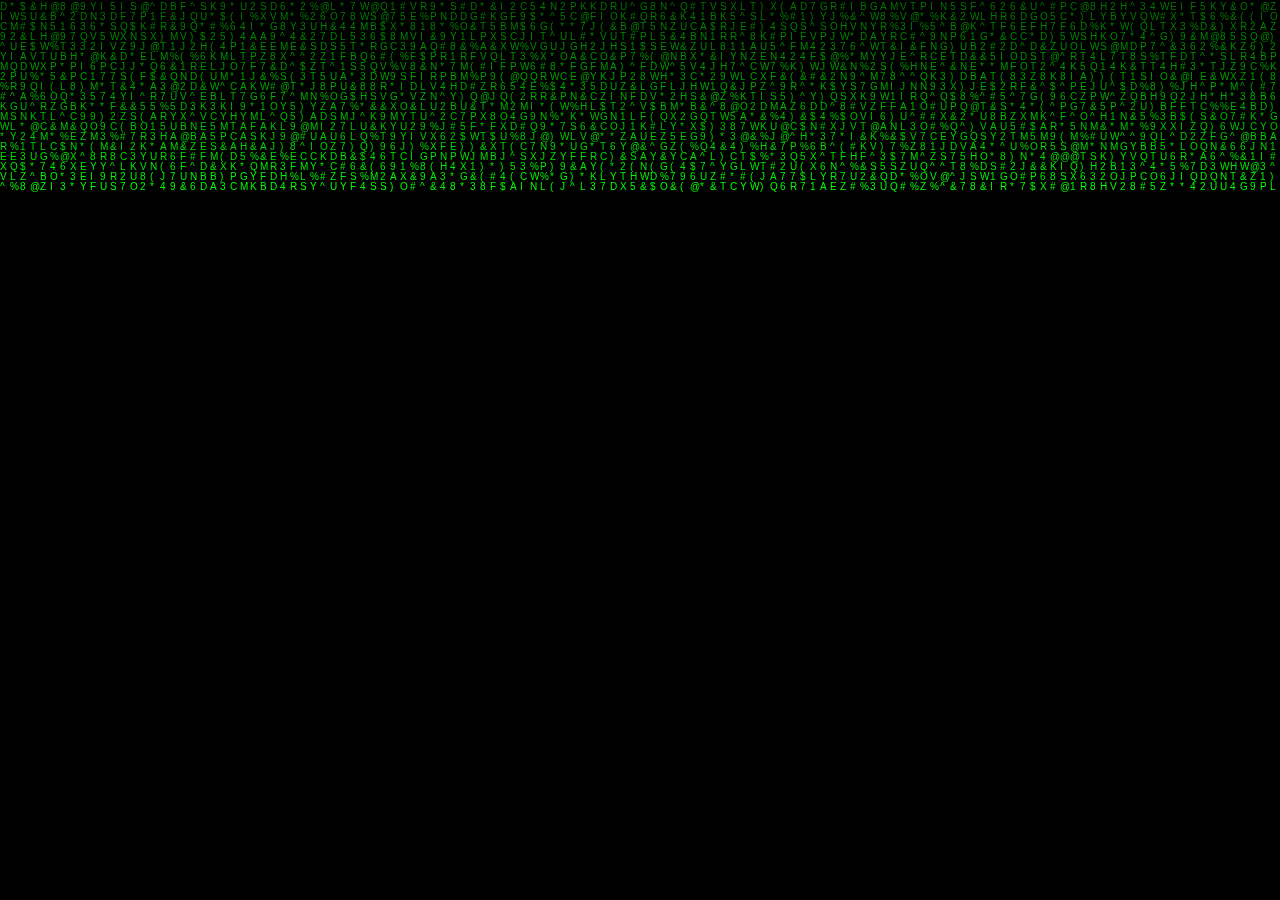
<file: Matrix Background.html>
<!--Made By Boujjou Achraf-->
<html>
    <head>
        <style>

            /*basic reset */

            *{
                margin: 0;
                padding: 0;
            }

            body {background: black;}
            canvas {display:block;}

        </style>
    </head>
    <body>

        <canvas id="c"></canvas>

        <script>
        // geting canvas by id c
        var c = document.getElementById("c");
        var ctx = c.getContext("2d");

        //making the canvas full screen
        c.height = window.innerHeight;
        c.width = window.innerWidth;

        //chinese characters - taken from the unicode charset
        var matrix = "ABCDEFGHIJKLMNOPQRSTUVWXYZ123456789@#$%^&*()*&^%";
        //converting the string into an array of single characters
        matrix = matrix.split("");

        var font_size = 10;
        var columns = c.width/font_size; //number of columns for the rain
        //an array of drops - one per column
        var drops = [];
        //x below is the x coordinate
        //1 = y co-ordinate of the drop(same for every drop initially)
        for(var x = 0; x < columns; x++)
            drops[x] = 1;

        //drawing the characters
        function draw()
        {
            //Black BG for the canvas
            //translucent BG to show trail
            ctx.fillStyle = "rgba(0, 0, 0, 0.04)";
            ctx.fillRect(0, 0, c.width, c.height);

            ctx.fillStyle = "#0F0"; //green text
            ctx.font = font_size + "px arial";
            //looping over drops
            for(var i = 0; i < drops.length; i++)
            {
                //a random chinese character to print
                var text = matrix[Math.floor(Math.random()*matrix.length)];
                //x = i*font_size, y = value of drops[i]*font_size
                ctx.fillText(text, i*font_size, drops[i]*font_size);

                //sending the drop back to the top randomly after it has crossed the screen
                //adding a randomness to the reset to make the drops scattered on the Y axis
                if(drops[i]*font_size > c.height && Math.random() > 0.975)
                    drops[i] = 0;

                //incrementing Y coordinate
                drops[i]++;
            }
        }

        setInterval(draw, 35);


        </script>
    </body>
</html>
</file>
